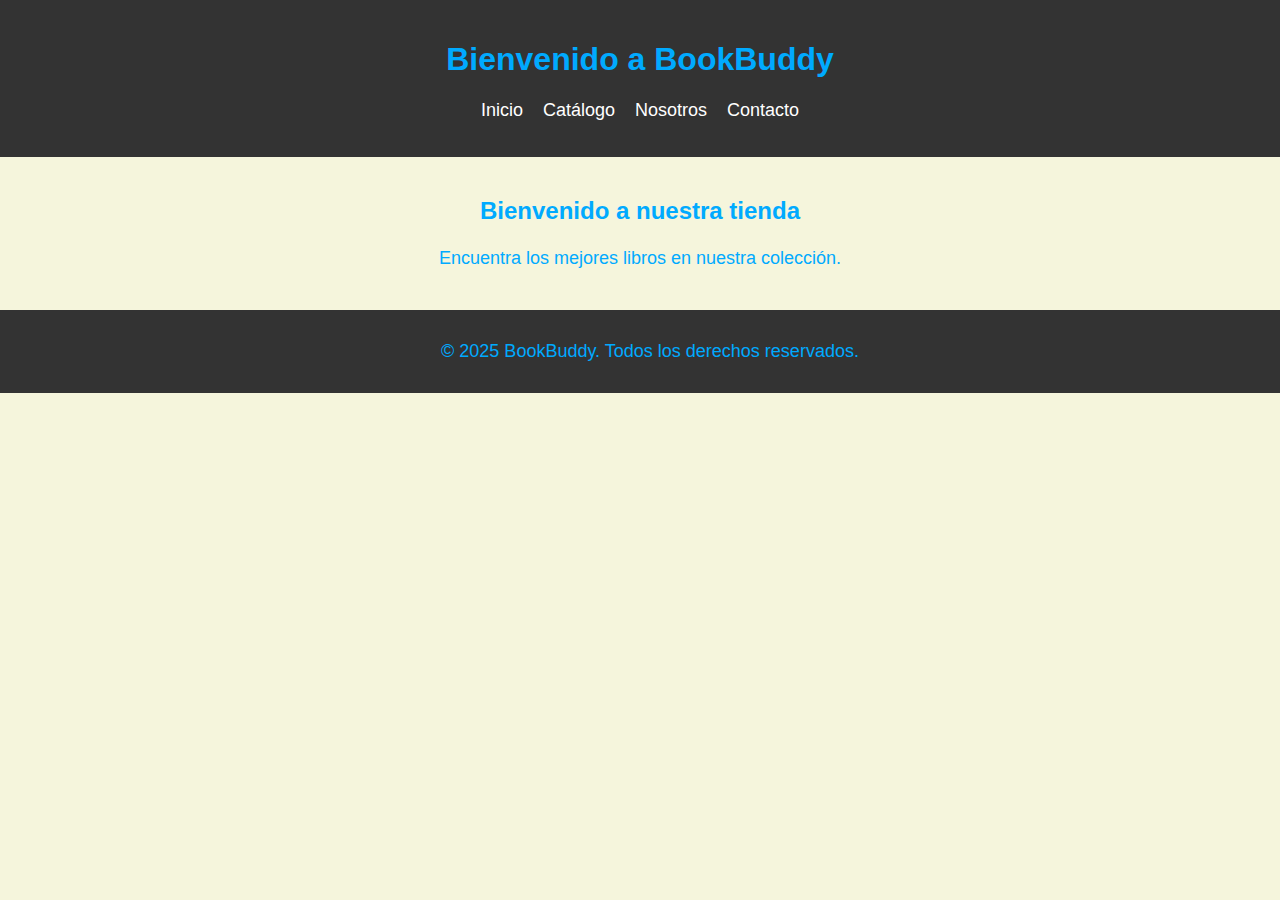
<file: version 1.0/index.html>
<!DOCTYPE html>
<html lang="es">
<head>
	<link rel="stylesheet" href="styles.css">
	<meta charset="UTF-8">
	<meta name="viewport" content="width=device-width, initial-scale=1.0">
	<title>Tienda de Libros</title>
	<link rel="stylesheet" href="styles.css">
</head>
<body>
    <header>
        <h1>Bienvenido a BookBuddy</h1>
        <nav>
            <ul>
                <li><a href="index.html">Inicio</a></li>
                <li><a href="catalogo.html">Catálogo</a></li>
                <li><a href="nosotros.html">Nosotros</a></li>
                <li><a href="contacto.html">Contacto</a></li>
            </ul>
        </nav>
    </header>
    
    <main>
        <section>
            <h2>Bienvenido a nuestra tienda</h2>
            <p>Encuentra los mejores libros en nuestra colección.</p>
        </section>
    </main>
    
    <footer>
        <p>&copy; 2025 BookBuddy. Todos los derechos reservados.</p>
    </footer>
</body>
</html>
</file>
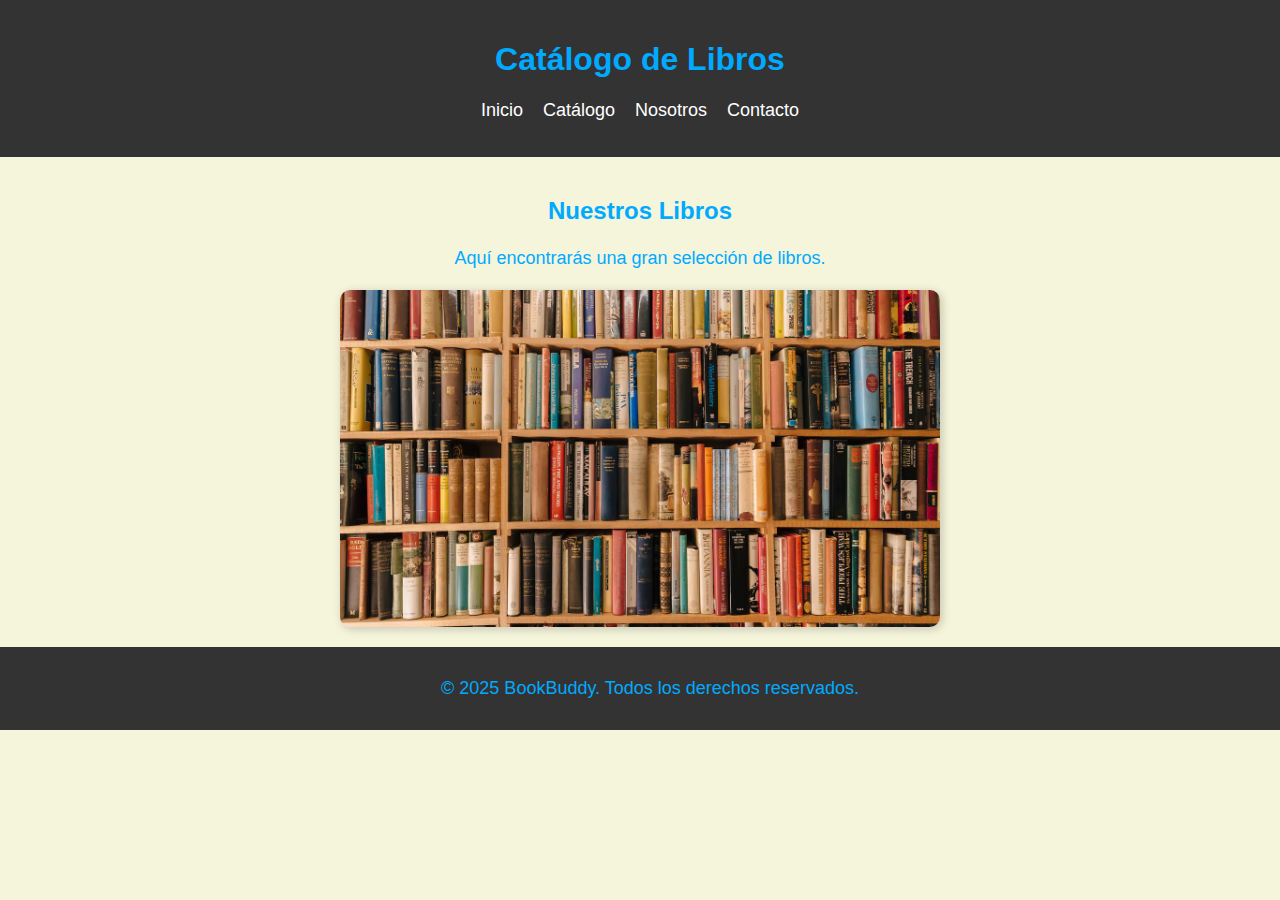
<file: version 1.0/catalogo.html>
<html lang="es">
<head>
    <meta charset="UTF-8">
    <meta name="viewport" content="width=device-width, initial-scale=1.0">
    <title>Catálogo</title>
    <link rel="stylesheet" href="styles.css">
</head>
<body>
    <header>
        <h1>Catálogo de Libros</h1>
        <nav>
            <ul>
                <li><a href="index.html">Inicio</a></li>
                <li><a href="catalogo.html">Catálogo</a></li>
                <li><a href="nosotros.html">Nosotros</a></li>
                <li><a href="contacto.html">Contacto</a></li>
            </ul>
        </nav>
    </header>
    <main>
        <section>
            <h2>Nuestros Libros</h2>
            <p>Aquí encontrarás una gran selección de libros.</p>
            <img src="catalogo.jpg" alt="Libros en catálogo" width="600">
        </section>
    </main>
    <footer>
        <p>&copy; 2025 BookBuddy. Todos los derechos reservados.</p>
    </footer>
</body>
</html>
</file>
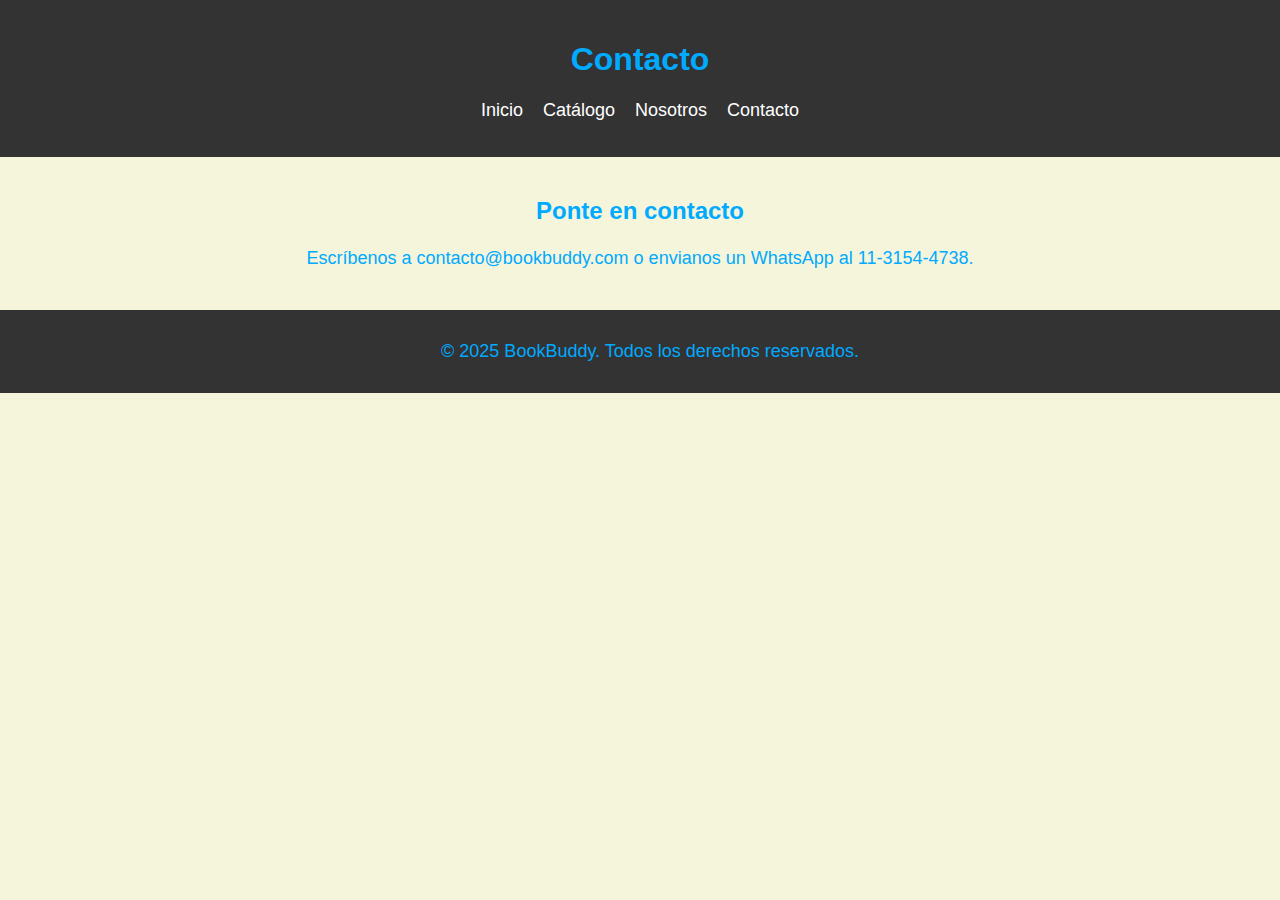
<file: version 1.0/contacto.html>
<html lang="es">
<head>
    <meta charset="UTF-8">
    <meta name="viewport" content="width=device-width, initial-scale=1.0">
    <title>Contacto</title>
    <link rel="stylesheet" href="styles.css">
</head>
<body>
    <header>
        <h1>Contacto</h1>
        <nav>
            <ul>
                <li><a href="index.html">Inicio</a></li>
                <li><a href="catalogo.html">Catálogo</a></li>
                <li><a href="nosotros.html">Nosotros</a></li>
                <li><a href="contacto.html">Contacto</a></li>
            </ul>
        </nav>
    </header>
    <main>
        <section>
            <h2>Ponte en contacto</h2>
            <p>Escríbenos a contacto@bookbuddy.com o envianos un WhatsApp al 11-3154-4738.</p>
        </section>
    </main>
    <footer>
        <p>&copy; 2025 BookBuddy. Todos los derechos reservados.</p>
    </footer>
</body>
</html>
</file>
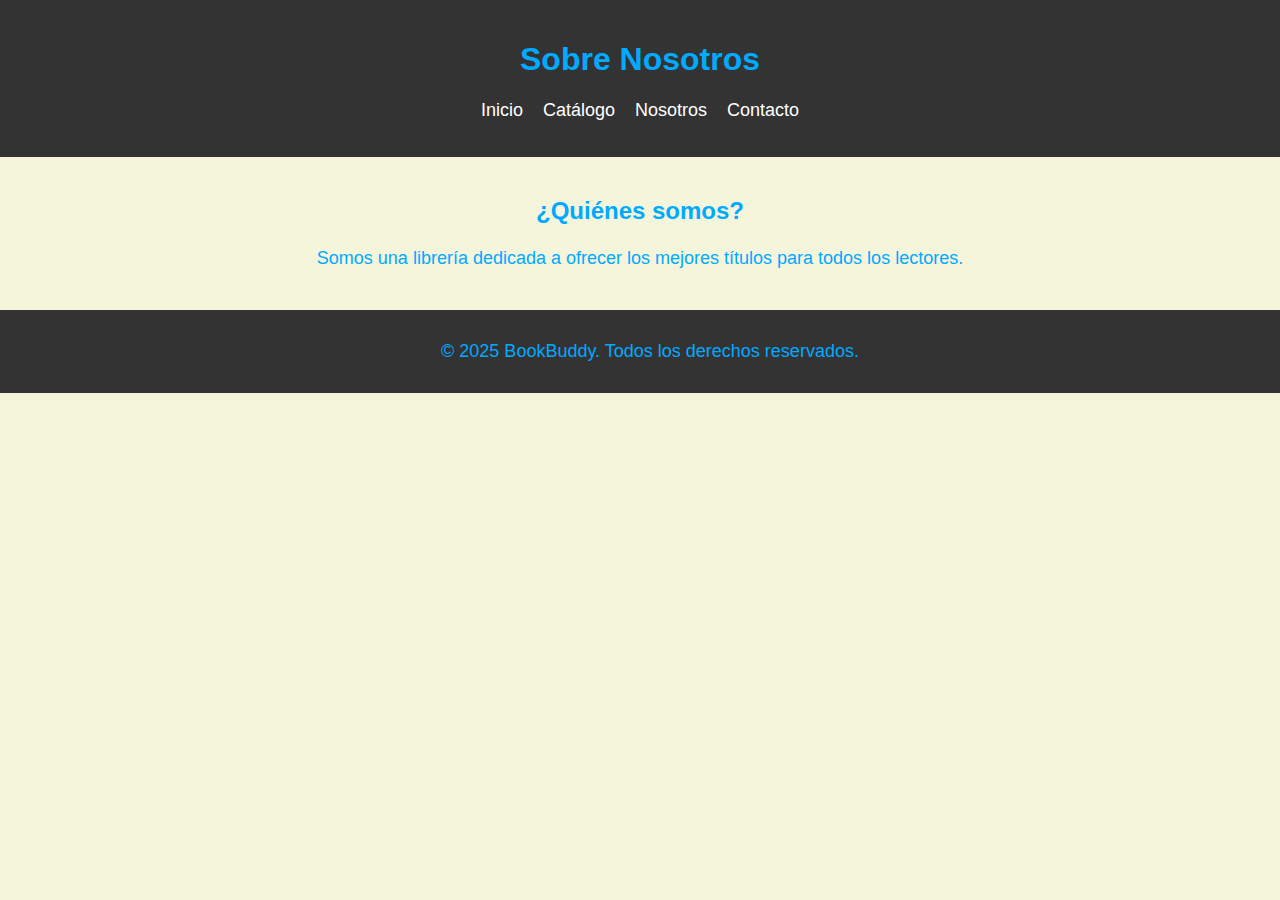
<file: version 1.0/nosotros.html>
<html lang="es">
<head>
    <meta charset="UTF-8">
    <meta name="viewport" content="width=device-width, initial-scale=1.0">
    <title>Nosotros</title>
    <link rel="stylesheet" href="styles.css">
</head>
<body>
    <header>
        <h1>Sobre Nosotros</h1>
        <nav>
            <ul>
                <li><a href="index.html">Inicio</a></li>
                <li><a href="catalogo.html">Catálogo</a></li>
                <li><a href="nosotros.html">Nosotros</a></li>
                <li><a href="contacto.html">Contacto</a></li>
            </ul>
        </nav>
    </header>
    <main>
        <section>
            <h2>¿Quiénes somos?</h2>
            <p>Somos una librería dedicada a ofrecer los mejores títulos para todos los lectores.</p>
        </section>
    </main>
    <footer>
        <p>&copy; 2025 BookBuddy. Todos los derechos reservados.</p>
    </footer>
</body>
</html>
</file>
<file: version 1.0/styles.css>
body {
    font-family: Arial, sans-serif;
    margin: 0;
    padding: 0;
    background-color: #f5f5dc;
    color: #00aaff;
}

header {
    background-color: #333;
    color: white;
    padding: 20px;
    text-align: center;
}

nav ul {
    list-style: none;
    padding: 0;
    display: flex;
    justify-content: center;
    gap: 20px;
}

nav a {
    text-decoration: none;
    color: white;
    font-size: 18px;
}

main {
    text-align: center;
    padding: 20px;
}

h1, h2 {
    color: #00aaff;
}

p {
    font-size: 18px;
    line-height: 1.5;
    color: #00aaff;
}

img {
    max-width: 100%;
    height: auto;
    border-radius: 10px;
    box-shadow: 2px 2px 10px rgba(0, 0, 0, 0.2);
}

footer {
    background-color: #333;
    color: white;
    text-align: center;
    padding: 10px;
    position: relative;
    bottom: 0;
    width: 100%;
}
</file>
